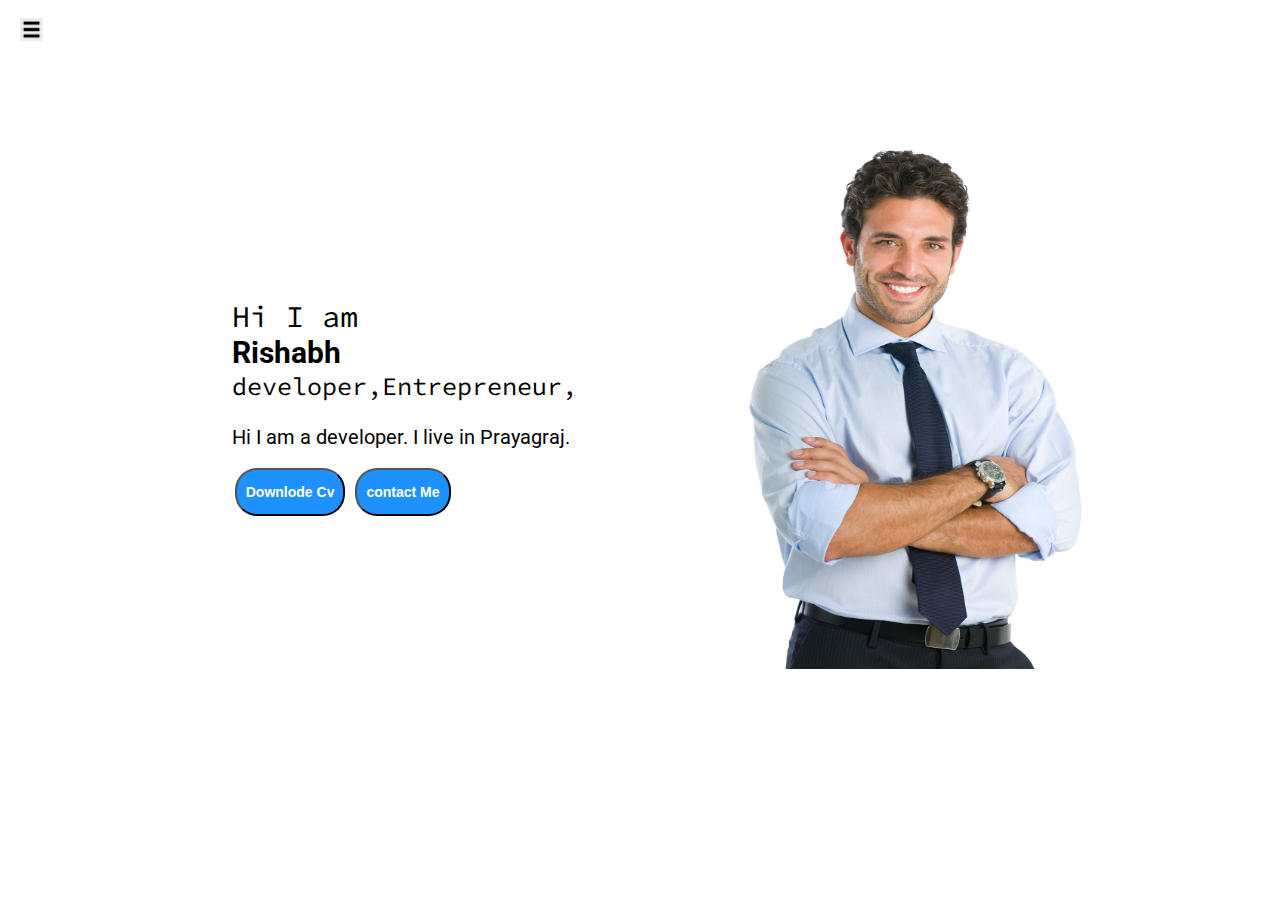
<file: index.html>
<!DOCTYPE html>
<html lang="en">
<head>
    <meta charset="UTF-8">
    <meta name="viewport" content="width=device-width, initial-scale=1.0">
    <title>Rishabh yadav -Web developer,programmer</title>
    <link rel="stylesheet" href="styles.css">
</head>
<body>
    <div class="container">
    <div class="sidebar sidebarGo">
        <nav>
            <ul>
                <li><a href="/">Home</a></li>
                <li><a href="/Intro.html">My Intro</a></li>
                <li><a href="/Services.html">Services</a></li>
                <li><a href="/blog.html">Blog</a></li>
                <li><a href="/contact.html">contact me</a></li>
               
            </ul>
        </nav>
    </div>
    <div class="main">
        <div class="hamburger">
            <img class="ham" src="ham.png" alt="" width="23">
            <img class="cross" src="cross.png" alt="" width="23">
        </div>
        <div class="infocontainer">
            <div class="devinfo">
                <div class="Hello"> Hi I am  </div>
                <div class="name"> Rishabh </div>
                <div class="about">developer,Entrepreneur, </div>
                <div class="moreabout">Hi I am a developer. I live in Prayagraj.
                     </div>
                <div class="buttons">
                    <a href="/cv.txt" target="_blank">
                    <button class="btn">Downlode Cv</button></a> 
                    <a href="/contact.html"><button class="btn">contact Me</button></a> 
                    
                </div>
            </div>
            <div class="devpic"><img src="dev.png" alt="Rishabh Yadav">
            </div>
        </div>
    </div>
    <script src="script.js"></script>
</body>
</html>
</file>
<file: styles.css>
@import url('https://fonts.googleapis.com/css2?family=Roboto:ital,wght@1,500&display=swap');
@import url('https://fonts.googleapis.com/css2?family=Roboto:ital,wght@1,500&family=Source+Code+Pro&display=swap');

* {
    margin: 0;
    padding: 0;
}

.sidebar {
    position: absolute;
    background-color: rgb(205, 201, 201);
    font-family: 'Roboto', sans-serif;
    height: 100vh;
    transition: transform 0.3s ease-in;
}

.sidebar nav {
    padding: 45px;

}

.sidebar nav li a {
    text-decoration: none;
    color: black;
}

.sidebar nav li {
    list-style: none;
    padding: 33px 0;
    font-size: 30px;
}

.main {
    /* background-color: yellow; */
    width: 90vw;
}

.container {
    display: flex;
}

.infocontainer {
    /* background-color: green; */

    height: 58vh;
    width: 80vw;
    margin: 147px;
    display: flex;
    justify-content: space-around;
}

.devinfo {
    font-size: 16px;
    display: flex;
    justify-content: center;
    flex-direction: column;
    font-family: 'Source Code Pro', monospace;
}


.Hello {
    font-size: 3em;
}

.name {
    font-size: 3em;
    font-weight: bold;
    font-family: 'Roboto', sans-serif;
}

.about {
    font-size: 2.5em;
}

.moreabout {
    font-size: 2em;
    margin-top: 23px;
    font-family: 'Roboto', sans-serif;

}

.buttons {
    margin-top: 2.2em;
    font-size: 16px;
}

.btn {
    padding: 14px 9px;
    border-radius: 22px;
    color: white;
    background-color: dodgerblue;
    font-weight: bold;
    font-size: 2em;
    margin: 3px 3px;
    cursor: pointer;
}

.btn-sm {
    font-size: 10px;
    padding: 7px 13px;
    margin: 10px 0;
}

.btn:hover {
    background-color: white;
    color: dodgerblue;
}

/* .devPic img {
    height: 58vh;
} */

img {
    width: 340px;
    height: 58vh;
}


.contactform {
    padding: 0 34px;
    font-family: 'Roboto', sans-serif;
    margin: 88px;
}


.contactform h1 {
    font-family: 'Source Code Pro', monospace;
    /* padding: 12px 0; */
}

.contactform form div {
    padding: 10px 0;
    display: flex;
    flex-direction: column;
}


.contactform form div input {
    /* width: 26vw; */
    border-radius: 5px;
    margin: 6px 0 0 0;
    padding: 3px;
}

.contactform form{
    margin: 0 40px;
}


#emailHelp {
    font-size: 11px;
    color: midnightblue;
    margin: 0 5px;
    padding: 3px 0 0 0;
}

#form-check {
    flex-direction: row;
}

#form-check input {
    width: 24px;
    margin: 3px 0;
}

.blogItem {
    margin: 20px;
    font-family: 'Roboto', sans-serif;

}

.blogContainer{
    margin:  88px;
}

h1 {
    font-family: 'Roboto', sans-serif;
    margin: 23px;
}

p {
    font-family: 'Source Code Pro', monospace;
}

.intro{
    margin: 88px;
}

.intro h2 {
    font-family: 'Roboto', sans-serif;
    margin: 12px;
}

.intro p {
    font-family: 'Source Code Pro', monospace;
    margin: 12px;
}

.skillcontainer {
    padding: 12px;
}

.skillItem {
    display: flex;
    align-items: center;
    font-family: 'Source Code Pro', monospace;
    font-weight: 900;
}

.skill {
    width: 265px;
    height: 6px;
    background-color: red;
    border: 2px solid black;
}

.fifty {
    width: 125px;
    background-color: aqua;
}

.t5 {
    width: 75px;
    background-color: red;
}

.sidebarGo {


    transform: translate(-443px, 0px);
    position: absolute;

}


.hamburger {
    position: absolute;
    cursor: pointer;
    top: 10px;
    left: 10px;
}

.ham {
    margin-top: 8px;
    margin-left: 10px;
}


.cross {
    margin-left: 185px;
    margin-top: 8px;
}


@media (max-width: 1092px) {
    * {
        background-color: gold;
    }
.devpic {
        display:none;

    }
}

/* .sidebar{
    {

        transform: translate(-443px, 0px);
        position: absolute;
  }
} */

.hamburger img {
    height: 23px;
    width: 23px;
    /* background-color: rgb(180, 22, 22); */
}

.buttons{
    font-size: 7px;
}


.devinfo{
    font-size: 10px;
}


.intro .blogContainer,.contactform{
    margin: 50px 8px;
}
</file>
